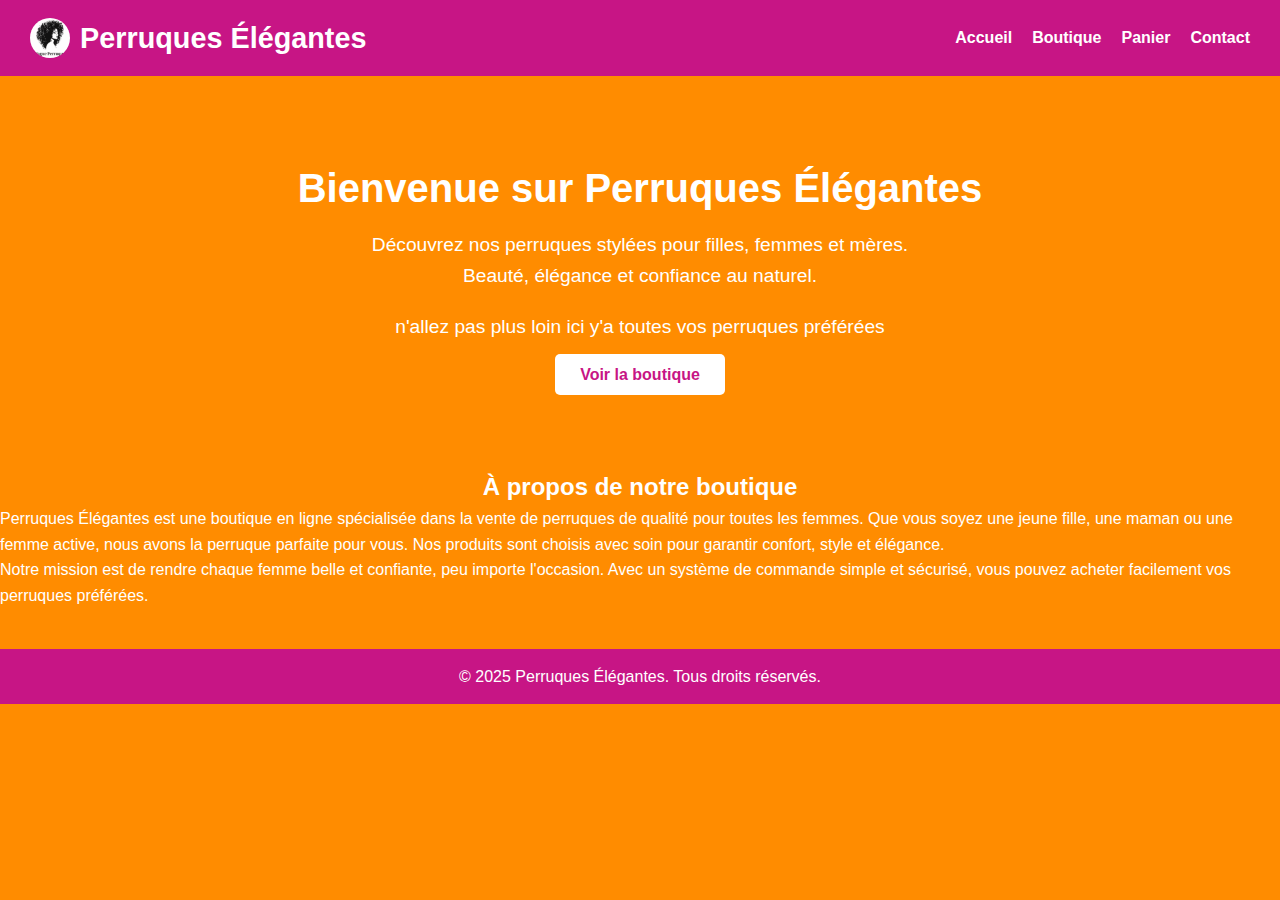
<file: index.html>
<!DOCTYPE html>
<html lang="fr">
<head>
    <meta charset="UTF-8">
    <meta name="viewport" content="width=device-width, initial-scale=1.0">
    <title>Accueil - Perruques Élégantes</title>
    <link rel="stylesheet" href="style.css">
</head>
<body style="background-color: darkorange;">

    <!-- Menu de navigation -->
    <header>
        <nav class="navbar">
            <div class="logo-container">
                <img src="photo/logo.jpg" alt="Logo" class="logo-img">
                <h1 class="logo">Perruques Élégantes</h1>
            </div>
            <ul>
                <li><a href="index.html">Accueil</a></li>
                <li><a href="boutique.html">Boutique</a></li>
                <li><a href="panier.html">Panier</a></li>
                <li><a href="contact.html">Contact</a></li>
            </ul>
        </nav>
    </header>

    <!-- Bannière d'accueil -->
    <section class="hero">
        <h2>Bienvenue sur Perruques Élégantes</h2>
        <p>Découvrez nos perruques stylées pour filles, femmes et mères.<br> Beauté, élégance
         et confiance au naturel.</p>
         <p>n'allez pas plus loin ici y'a toutes vos perruques préférées</p>
        <a href="boutique.html" class="btn">Voir la boutique</a>
    </section>

    <!-- À propos du site -->
    <section  style="color: white; background-color: darkorange;" class="a-propos">
        <div class="contenu-a-propos">
            <h2 style="text-align: center;" >À propos de notre boutique</h2>
            <p>
                Perruques Élégantes est une boutique en ligne spécialisée dans la vente de perruques de qualité pour toutes les femmes.
                Que vous soyez une jeune fille, une maman ou une femme active, nous avons la perruque parfaite pour vous.
                Nos produits sont choisis avec soin pour garantir confort, style et élégance.
            </p>
            <p>
                Notre mission est de rendre chaque femme belle et confiante, peu importe l'occasion.
                Avec un système de commande simple et sécurisé, vous pouvez acheter facilement vos perruques préférées.
            </p>
        </div>
    </section>

    <!-- Pied de page -->
    <footer>
        <p>&copy; 2025 Perruques Élégantes. Tous droits réservés.</p>
    </footer>

</body>
</html>
</file>
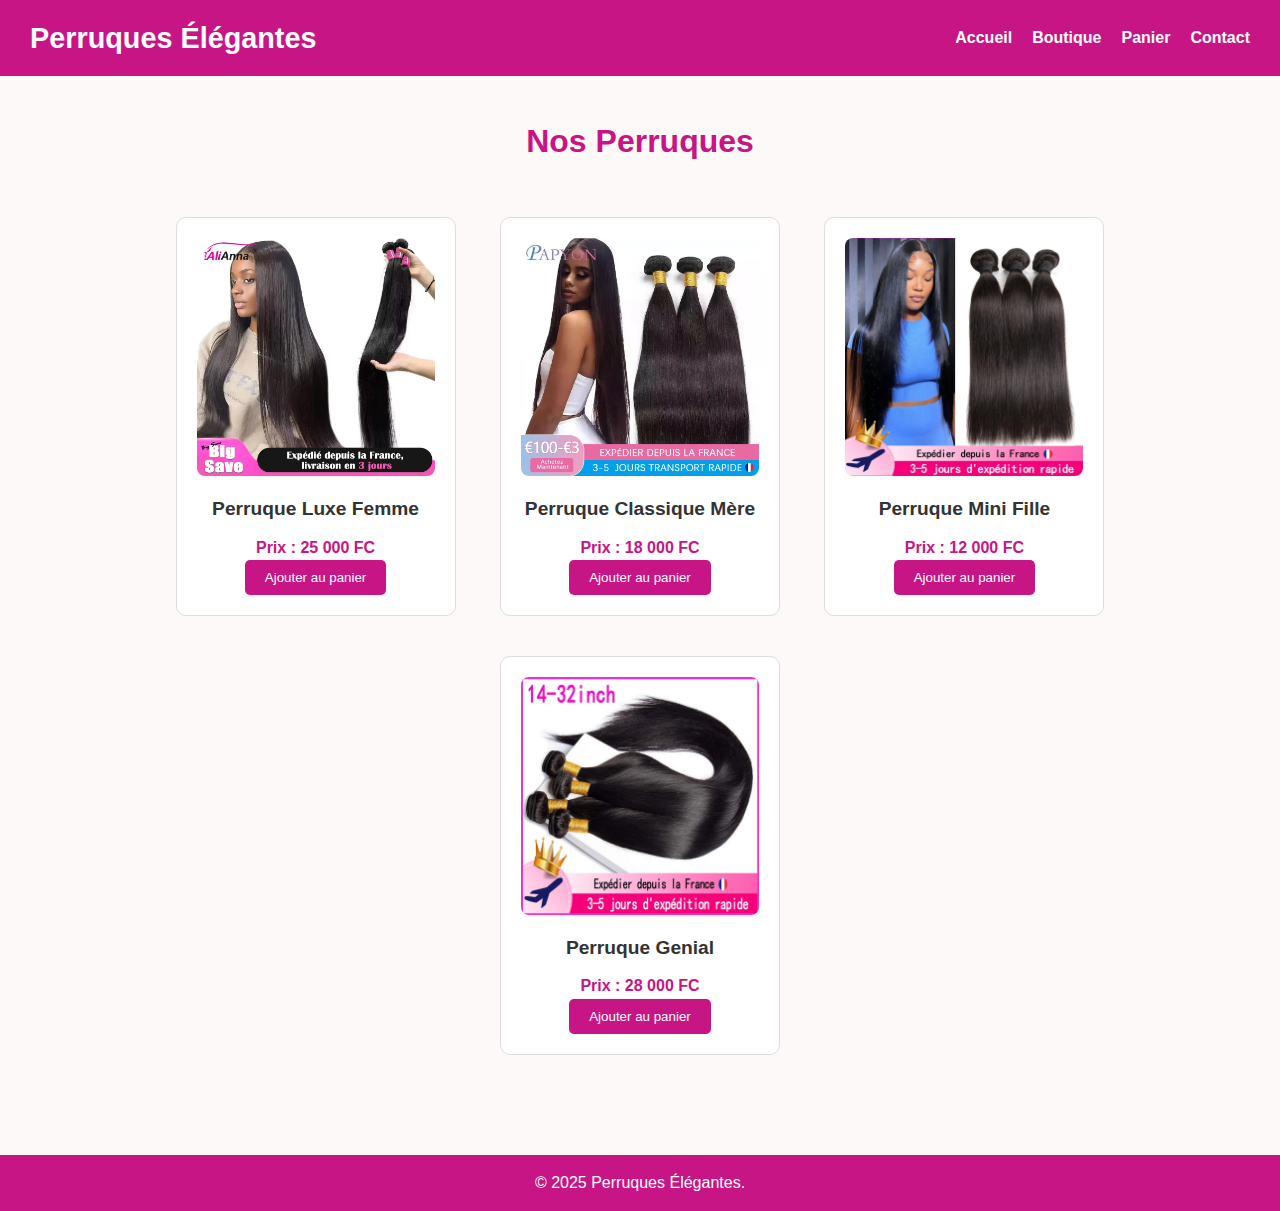
<file: boutique.html>
<!DOCTYPE html>
<html lang="fr">
<head>
  <meta charset="UTF-8">
  <meta name="viewport" content="width=device-width, initial-scale=1.0">
  <title>Boutique</title>
  <link rel="stylesheet" href="style.css">
</head>
<body>

  <header>
    <nav class="navbar">
      <h1 class="logo">Perruques Élégantes</h1>
      <ul>
        <li><a href="index.html">Accueil</a></li>
        <li><a href="boutique.html">Boutique</a></li>
        <li><a href="panier.html">Panier</a></li>
        <li><a href="contact.html">Contact</a></li>
      </ul>
    </nav>
  </header>

  <main class="produits">
    <h2>Nos Perruques</h2>
    <div class="produit">
      <img src="photo/per.webp" alt="Perruque Luxe Femme">
      <h3>Perruque Luxe Femme</h3>
      <p>Prix : 25 000 FC</p>
      <button onclick="ajouterAuPanier('Perruque Luxe Femme', 25000)">Ajouter au panier</button>
    </div>

    <div class="produit">
      <img src="photo/vvv.webp" alt="Perruque Classique Mère">
      <h3>Perruque Classique Mère</h3>
      <p>Prix : 18 000 FC</p>
      <button onclick="ajouterAuPanier('Perruque Classique Mère', 18000)">Ajouter au panier</button>
    </div>

    <div class="produit">
      <img src="photo/perr.webp" alt="Perruque Mini Fille">
      <h3>Perruque Mini Fille</h3>
      <p>Prix : 12 000 FC</p>
      <button onclick="ajouterAuPanier('Perruque Mini Fille', 12000)">Ajouter au panier</button>
    </div>

     <div class="produit">
      <img src="photo/fdd.webp" alt="Perruque Classique Mère">
      <h3>Perruque Genial</h3>
      <p>Prix : 28 000 FC</p>
      <button onclick="ajouterAuPanier('Perruque Genial', 28000)">Ajouter au panier</button>
    </div>
  </main>

  <footer>
    <p>&copy; 2025 Perruques Élégantes.</p>
  </footer>

  <script src="panier.js"></script>
</body>
</html>
</file>
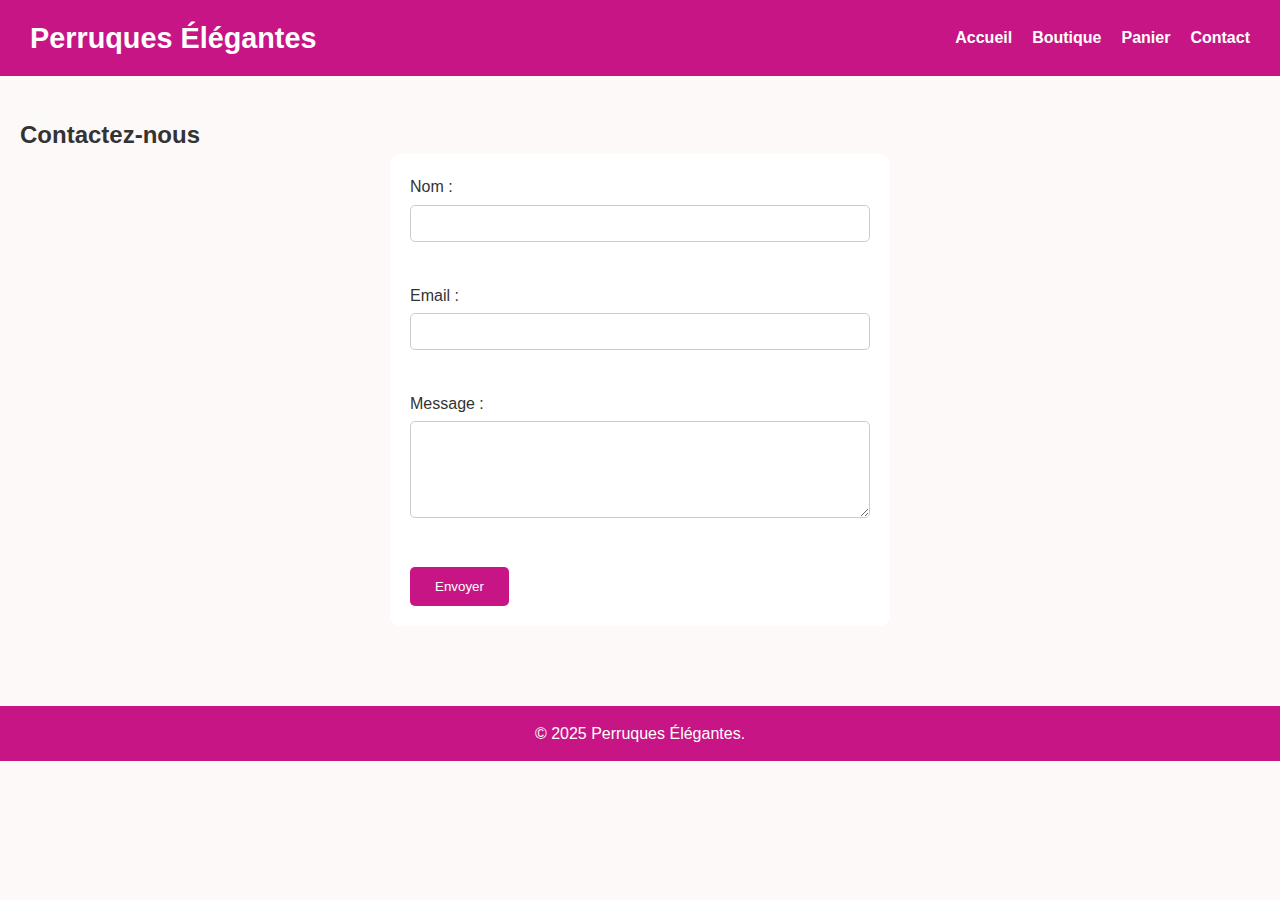
<file: contact.html>
<!DOCTYPE html>
<html lang="fr">
<head>
  <meta charset="UTF-8">
  <meta name="viewport" content="width=device-width, initial-scale=1.0">
  <title>Contact</title>
  <link rel="stylesheet" href="style.css">
</head>
<body>

  <header>
    <nav class="navbar">
      <h1 class="logo">Perruques Élégantes</h1>
      <ul>
        <li><a href="index.html">Accueil</a></li>
        <li><a href="boutique.html">Boutique</a></li>
        <li><a href="panier.html">Panier</a></li>
        <li><a href="contact.html">Contact</a></li>
      </ul>
    </nav>
  </header>

  <main>
    <h2>Contactez-nous</h2>
    <form>
      <label>Nom :</label><br>
      <input type="text" required><br><br>

      <label>Email :</label><br>
      <input type="email" required><br><br>

      <label>Message :</label><br>
      <textarea rows="5" required></textarea><br><br>

      <button type="submit">Envoyer</button>
    </form>
  </main>

  <footer>
    <p>&copy; 2025 Perruques Élégantes.</p>
  </footer>

</body>
</html>
</file>
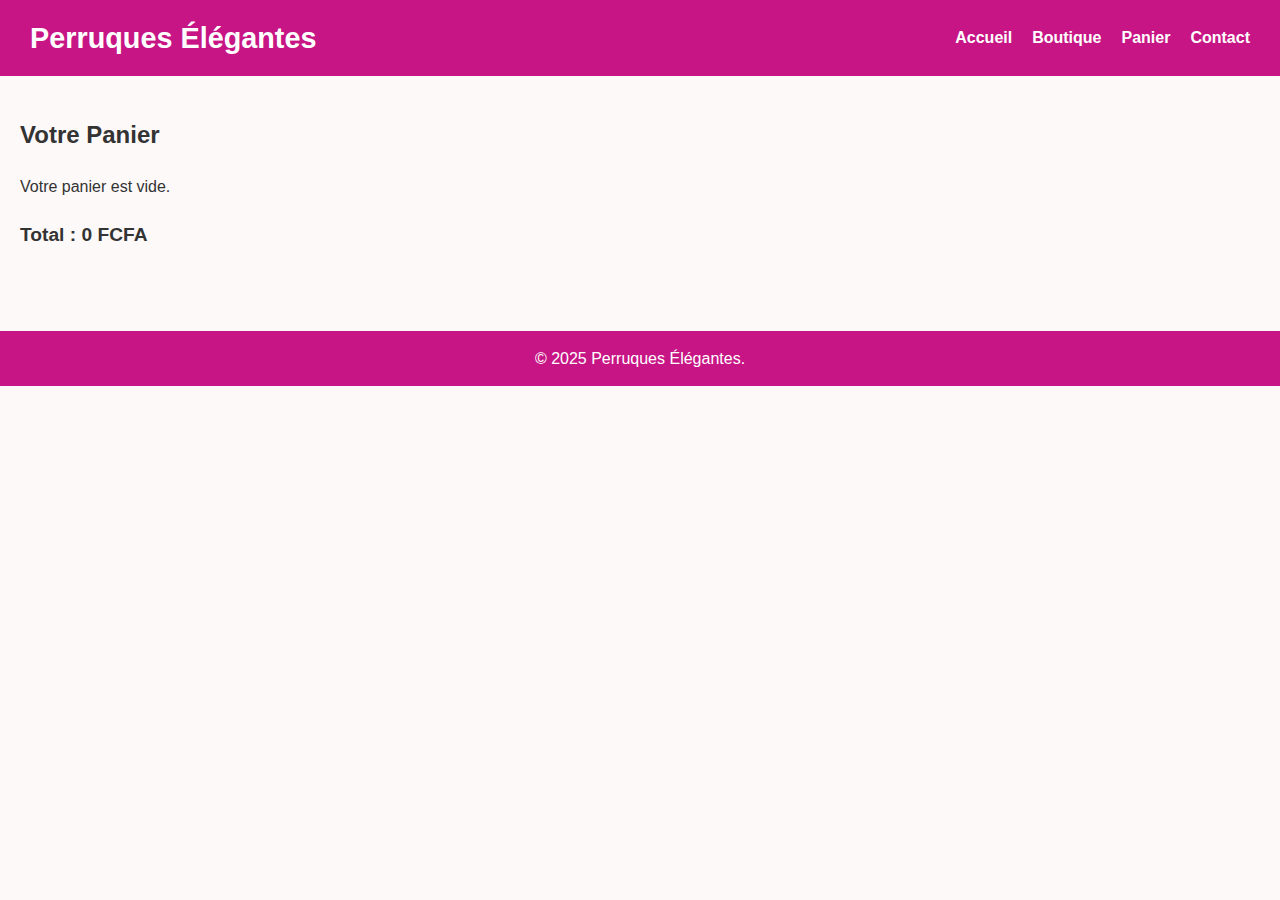
<file: panier.html>
<!DOCTYPE html>
<html lang="fr">
<head>
  <meta charset="UTF-8">
  <meta name="viewport" content="width=device-width, initial-scale=1.0">
  <title>Panier</title>
  <link rel="stylesheet" href="style.css">
</head>
<body>

  <header>
    <nav class="navbar">
      <h1 class="logo">Perruques Élégantes</h1>
      <ul>
        <li><a href="index.html">Accueil</a></li>
        <li><a href="boutique.html">Boutique</a></li>
        <li><a href="panier.html">Panier</a></li>
        <li><a href="contact.html">Contact</a></li>
      </ul>
    </nav>
  </header>

  <main>
    <h2>Votre Panier</h2>
    <div id="contenu-panier"></div>
    <p id="total">Total : 0 FCFA</p>
  </main>

  <footer>
    <p>&copy; 2025 Perruques Élégantes.</p>
  </footer>

  <script src="panier.js"></script>
</body>
</html>
</file>
<file: style.css>
/* ======= Styles généraux ======= */
* {
  margin: 0;
  padding: 0;
  box-sizing: border-box;
}

body {
  font-family: Arial, sans-serif;
  background-color: #fdf9f9;
  color: #333;
  line-height: 1.6;
}

/* ======= Barre de navigation ======= */
.navbar {
  background-color: #c71585;
  color: white;
  display: flex;
  justify-content: space-between;
  align-items: center;
  padding: 15px 30px;
}

.navbar .logo {
  font-size: 1.8em;
  font-weight: bold;
}

.navbar ul {
  list-style: none;
  display: flex;
  gap: 20px;
}

.navbar a {
  color: white;
  text-decoration: none;
  font-weight: bold;
}

.navbar a:hover {
  text-decoration: underline;
}

/* ======= Section hero (accueil) ======= */
.hero {
  text-align: center;
  padding: 80px 20px;
  background-color: darkorange;
  background-size: cover;
  background-position: center;
  color: white;
}

.hero h2 {
  font-size: 2.5em;
  margin-bottom: 10px;
}

.hero p {
  font-size: 1.2em;
  margin-bottom: 20px;
}

.btn {
  padding: 12px 25px;
  background-color: #fff;
  color: #c71585;
  border: none;
  font-weight: bold;
  cursor: pointer;
  border-radius: 5px;
  text-decoration: none;
}

.btn:hover {
  background-color: #f2f2f2;
}

/* ======= Produits ======= */
.produits {
  padding: 40px 20px;
  text-align: center;
}

.produits h2 {
  margin-bottom: 30px;
  font-size: 2em;
  color: #c71585;
}

.produit {
  display: inline-block;
  width: 280px;
  margin: 20px;
  padding: 20px;
  border: 1px solid #ddd;
  border-radius: 10px;
  background-color: #fff;
}

.produit img {
  width: 100%;
  height: auto;
  border-radius: 8px;
}

.produit h3 {
  margin: 10px 0;
  font-size: 1.2em;
}

.produit p {
  color: #c71585;
  font-weight: bold;
}

.produit button {
  padding: 10px 20px;
  background-color: #c71585;
  color: white;
  border: none;
  border-radius: 5px;
  cursor: pointer;
}

.produit button:hover {
  background-color: #a50d6f;
}

/* ======= Panier ======= */
main {
  padding: 40px 20px;
}

#contenu-panier {
  margin-top: 20px;
}

.article-panier {
  background-color: #fff;
  padding: 15px;
  margin-bottom: 10px;
  border: 1px solid #ddd;
  border-radius: 5px;
}

.article-panier button {
  background-color: #ff4d4d;
  color: white;
  border: none;
  padding: 5px 15px;
  margin-top: 5px;
  border-radius: 4px;
  cursor: pointer;
}

.article-panier button:hover {
  background-color: #e60000;
}

#total {
  margin-top: 20px;
  font-weight: bold;
  font-size: 1.2em;
}

/* ======= Formulaire Contact ======= */
form {
  max-width: 500px;
  margin: auto;
  padding: 20px;
  background-color: #fff;
  border-radius: 10px;
}

input, textarea {
  width: 100%;
  padding: 10px;
  margin-top: 5px;
  margin-bottom: 15px;
  border-radius: 5px;
  border: 1px solid #ccc;
}

button[type="submit"] {
  background-color: #c71585;
  color: white;
  border: none;
  padding: 12px 25px;
  cursor: pointer;
  border-radius: 5px;
}

button[type="submit"]:hover {
  background-color: #a50d6f;
}

/* ======= Pied de page ======= */
footer {
  text-align: center;
  padding: 15px;
  background-color: #c71585;
  color: white;
  margin-top: 40px;
}
.logo-container {
  display: flex;
  align-items: center;
  gap: 10px;
}

.logo-img {
  width: 40px;
  height: 40px;
  border-radius: 50%;
  object-fit: cover;
}
</file>
